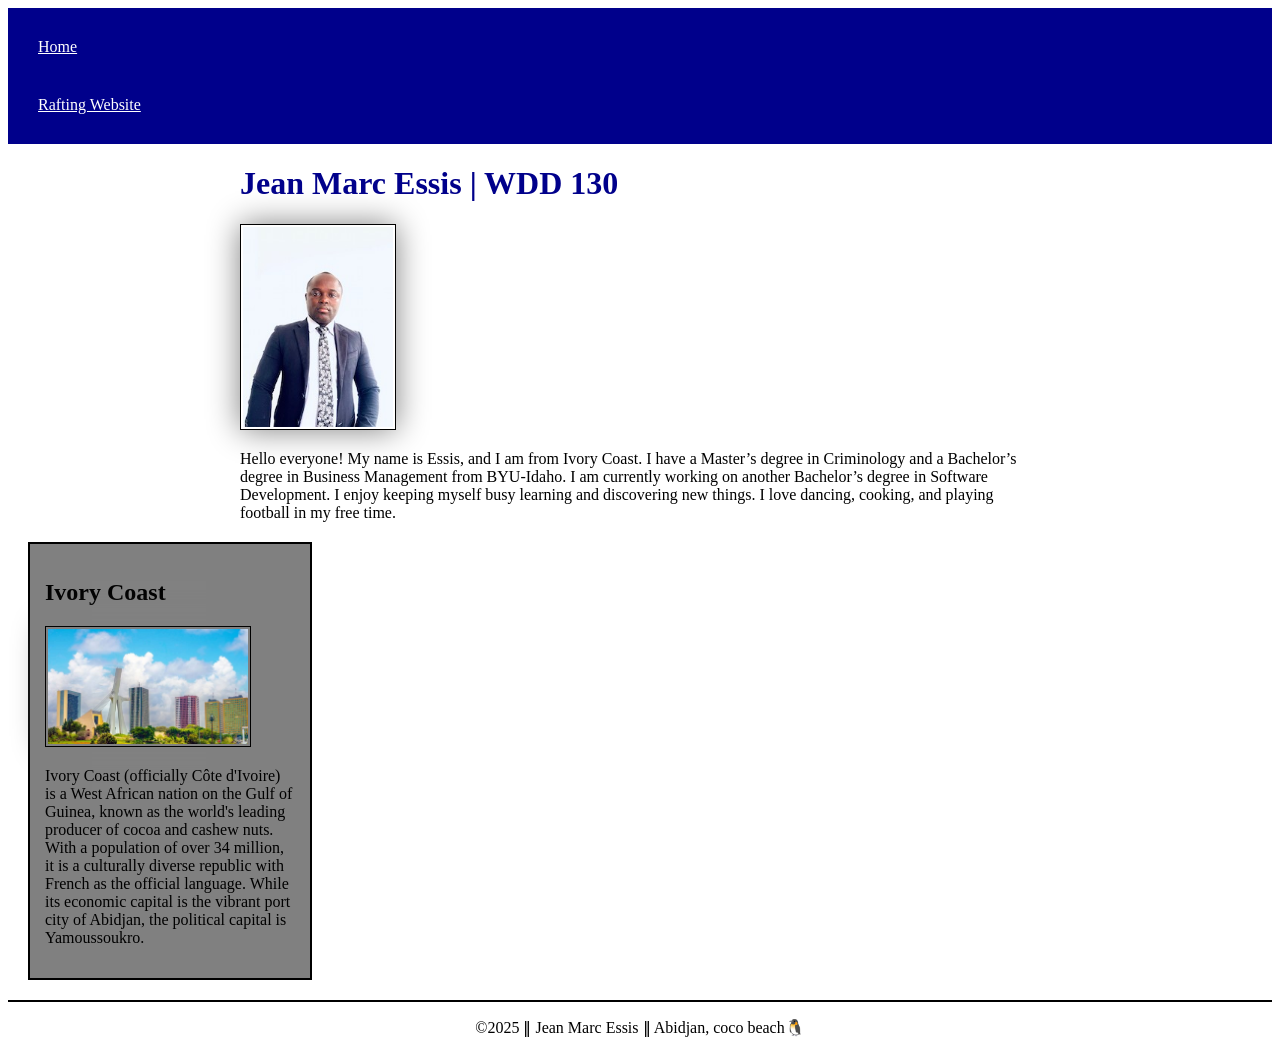
<file: index.html>
<!DOCTYPE html>
<html lang="en">

<head>
    <meta charset="UTF-8">
    <meta name="viewport" content="width=device-width, initial-scale=1.0">
    <title>Jean Marc Essis | WDD 130</title>
    <meta name="description"
      content="My first HTML page about me taking WDD130 class and learning Web Programing">
    <meta name="author" content="Jean Marc Essis">
    <link rel="stylesheet" href="styles/styles.css">
</head>

<body>
    <header>
        <nav>
            <a href="#">Home</a>
            <a href="wwr/">Rafting Website</a>
        </nav>
    </header>
    <main>
        <h1>Jean Marc Essis | WDD 130</h1>
        <img src="images/profile.jpg" alt="Jean Marc Essis.">
        <p>Hello everyone! My name is Essis, and I am from Ivory Coast. I have a
            Master’s degree in Criminology and a Bachelor’s degree in Business Management
            from BYU-Idaho. I am currently working on another Bachelor’s degree in Software
            Development. I enjoy keeping myself busy learning and discovering new things.
            I love dancing, cooking, and playing football in my free time.</p>
    </main>
    <aside>
        <h2>Ivory Coast</h2>
        <img src="images/abidjan.jpg" alt="Abidjan City.">
        <p>Ivory Coast (officially Côte d'Ivoire) is a West African nation on the Gulf of Guinea,
            known as the
            world's leading producer of cocoa and cashew nuts. With a population of over 34 million,
            it is a
            culturally diverse republic with French as the official language. While its economic
            capital is the
            vibrant port city of Abidjan, the political capital is Yamoussoukro.</p>
    </aside>
    <footer>
        <p>©2025 ‖ Jean Marc Essis ‖ Abidjan, coco beach🐧</p>
    </footer>
</body>

</html>
</file>
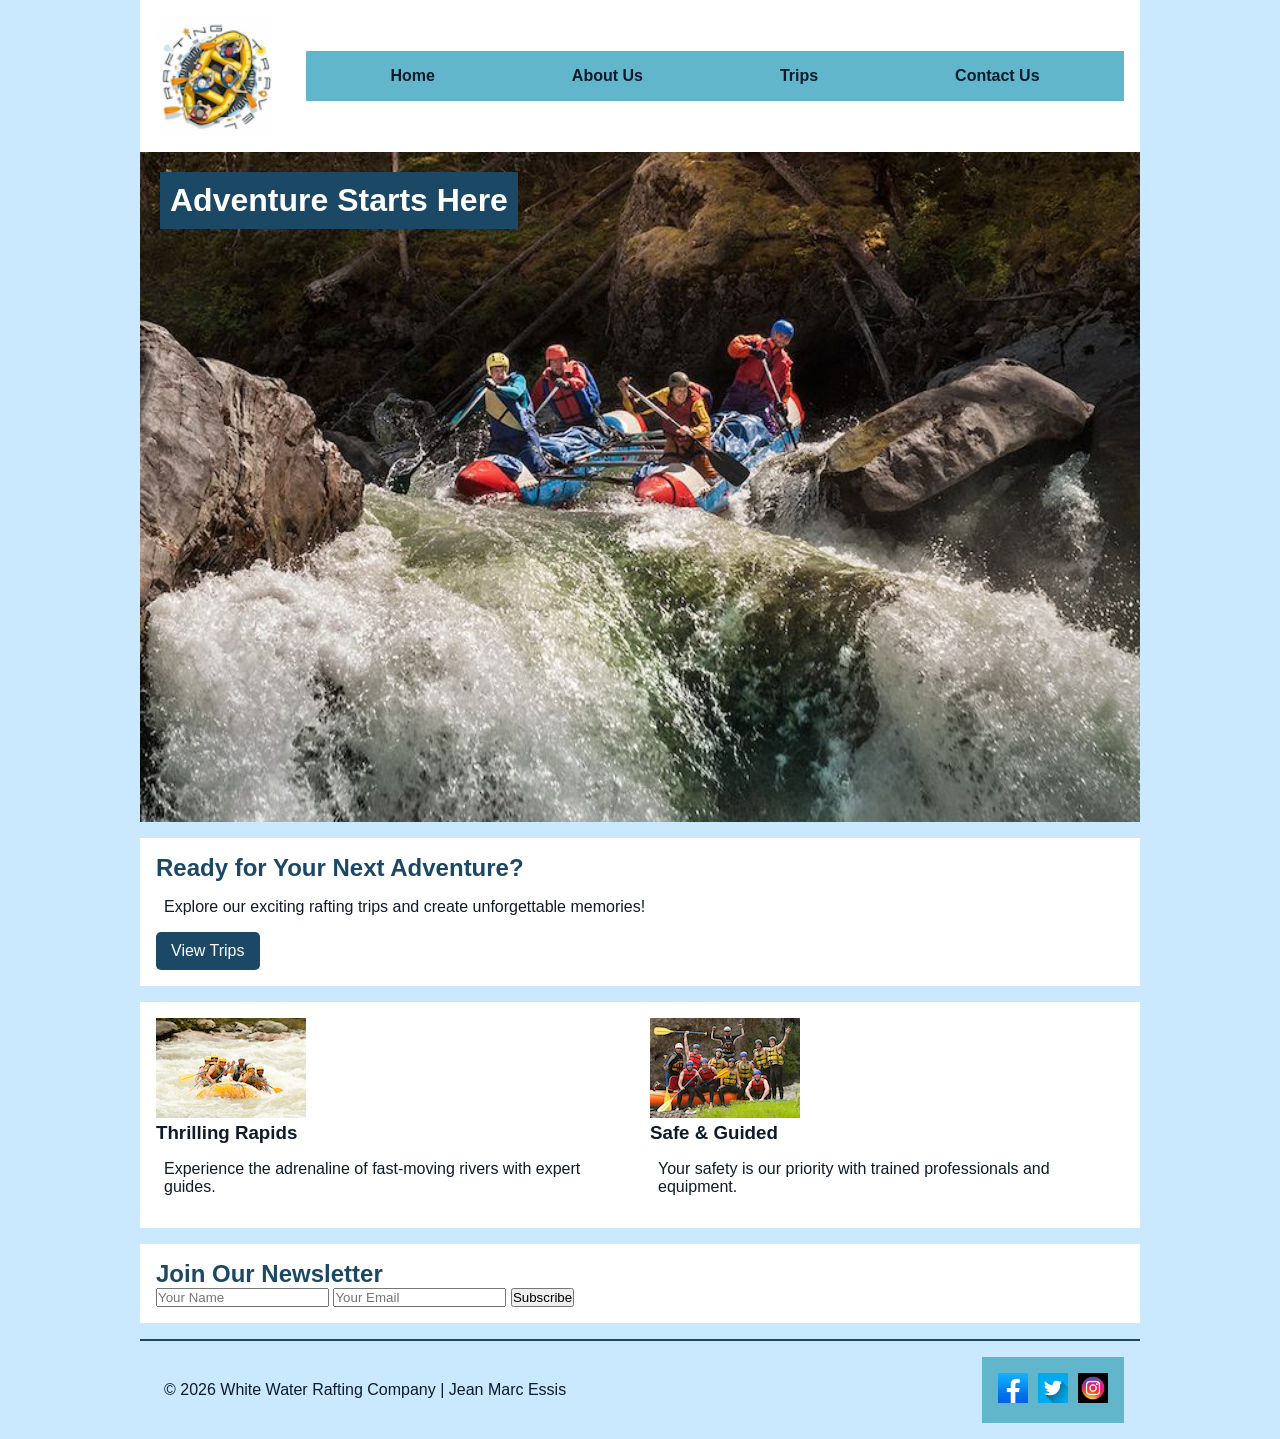
<file: wwr/index.html>
<!DOCTYPE html>
<html lang="en">

<head>
    <meta charset="UTF-8">
    <meta name="viewport" content="width=device-width, initial-scale=1.0">

    <meta name="description"
      content="Experience the best white water rafting adventures. Book your trip today!">
    <meta name="author" content="Jean Marc Essis">

    <title>Home - White Water Rafting</title>

    <link rel="stylesheet" href="styles/rafting.css">
</head>

<body>

    <header>
        <img src="images/rafting.jpg" alt="White Water Rafting Company Logo">
        <nav>
            <a href="index.html">Home</a>
            <a href="about.html">About Us</a>
            <a href="trips.html">Trips</a>
            <a href="contact.html">Contact Us</a>
        </nav>
    </header>

    <main>

        <!-- HERO -->
        <div class="hero">
            <img src="images/pic.jpg" alt="Rafting Adventure">
            <h1>Adventure Starts Here</h1>
        </div>

        <!-- CTA -->
        <section class="cta">
            <h2>Ready for Your Next Adventure?</h2>
            <p>Explore our exciting rafting trips and create unforgettable memories!</p>
            <a href="trips.html" class="btn">View Trips</a>
        </section>

        <!-- GRID CONTENT -->
        <section class="home-grid">
            <div>
                <img src="images/rafting1.jpg" alt="Exciting Rapids">
                <h3>Thrilling Rapids</h3>
                <p>Experience the adrenaline of fast-moving rivers with expert guides.</p>
            </div>

            <div>
                <img src="images/rafting2.jpg" alt="Safe Adventure">
                <h3>Safe & Guided</h3>
                <p>Your safety is our priority with trained professionals and equipment.</p>
            </div>
        </section>

        <!-- NEWSLETTER -->
        <section class="newsletter">
            <h2>Join Our Newsletter</h2>
            <form>
                <input type="text" name="name" placeholder="Your Name" required>
                <input type="email" name="email" placeholder="Your Email" required>
                <button type="submit">Subscribe</button>
            </form>
        </section>

    </main>

    <footer>
        <p>&copy; 2026 White Water Rafting Company | Jean Marc Essis</p>

        <nav class="socialmedia">
            <a href="#"><img src="images/facebook.jpg" alt="Facebook"></a>
            <a href="#"><img src="images/twitter.jpg" alt="Twitter"></a>
            <a href="#"><img src="images/instagram.jpg" alt="Instagram"></a>
        </nav>
    </footer>

</body>

</html>
</file>
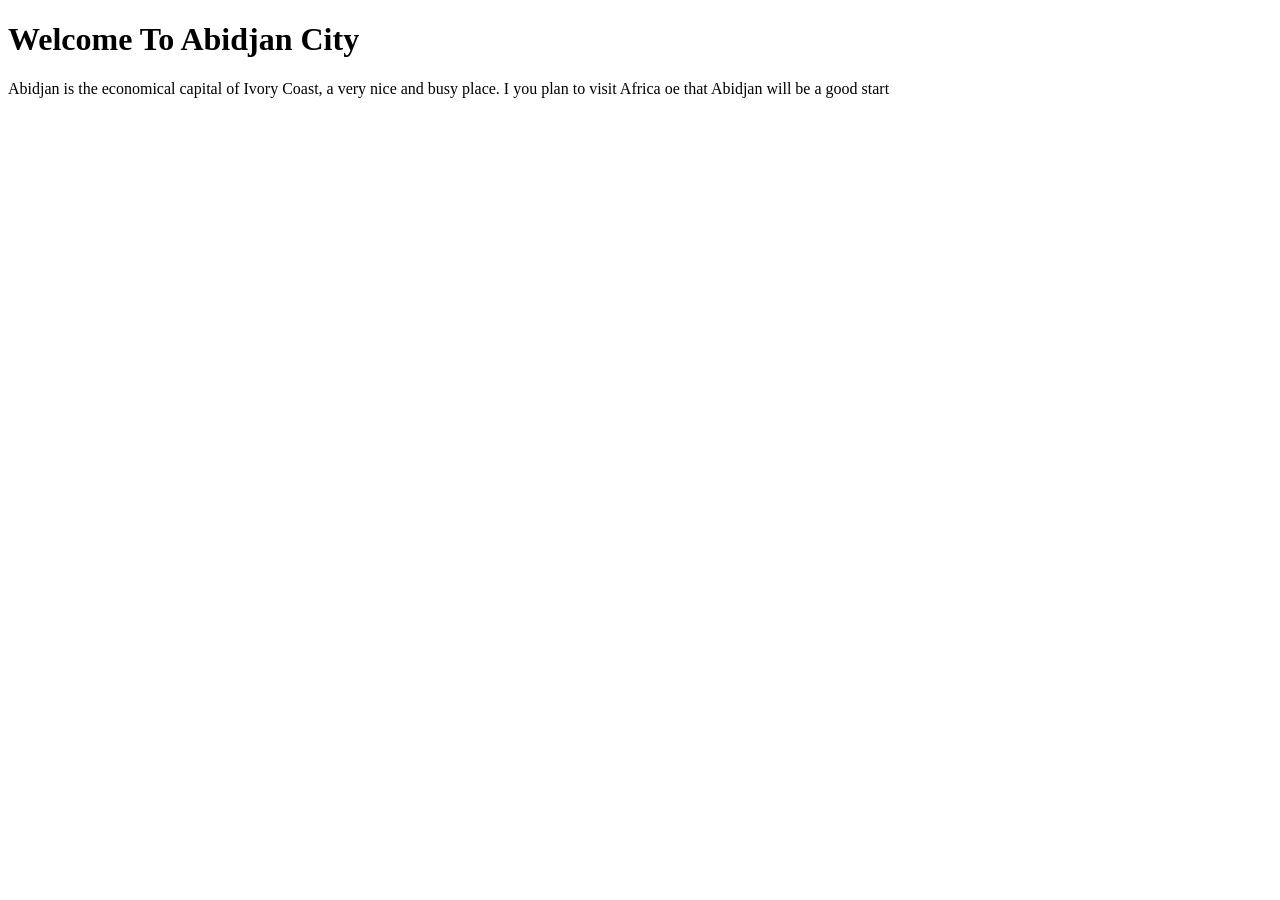
<file: week01/favorite-city.html>
<!DOCTYPE html>
<html lang="en">

<head>
    <meta charset="UTF-8">
    <meta name="viewport" content="width=device-width, initial-scale=1.0">
    <title>My Lovely Home</title>
</head>

<body>
    <h1>Welcome To Abidjan City</h1>
    <p>Abidjan is the economical capital of Ivory Coast, a very nice and busy place. I you plan to
        visit Africa oe that Abidjan will be a good start</p>
</body>

</html>
</file>
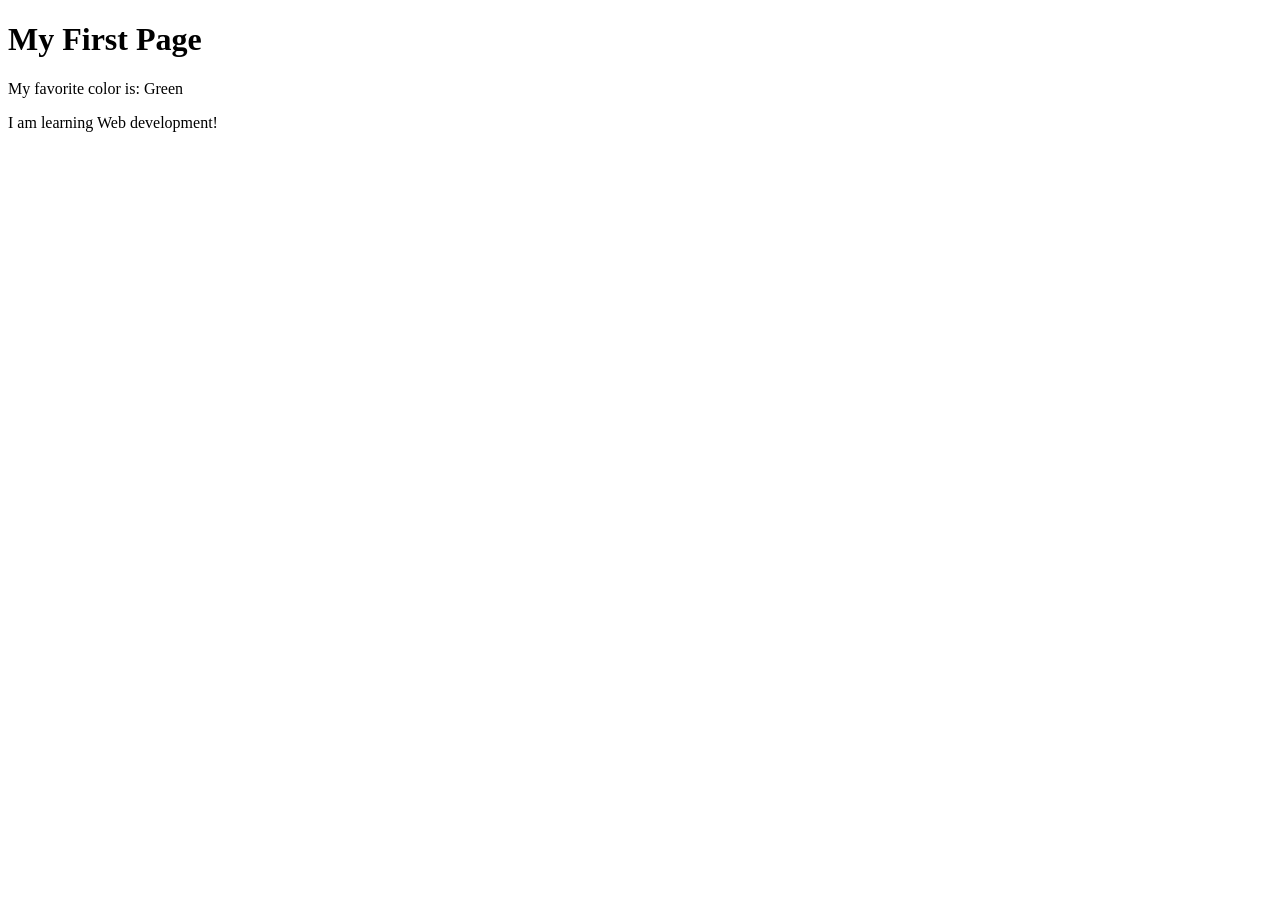
<file: week01/first-page.html>
<!DOCTYPE html>
<html lang="en">

<head>
    <meta charset="UTF-8">
    <meta name="viewport" content="width=device-width, initial-scale=1.0">
    <title>My First Page</title>
</head>

<body>
    <h1>My First Page</h1>
    <p>My favorite color is: Green</p>
    <p>I am learning Web development!</p>
</body>

</html>
</file>
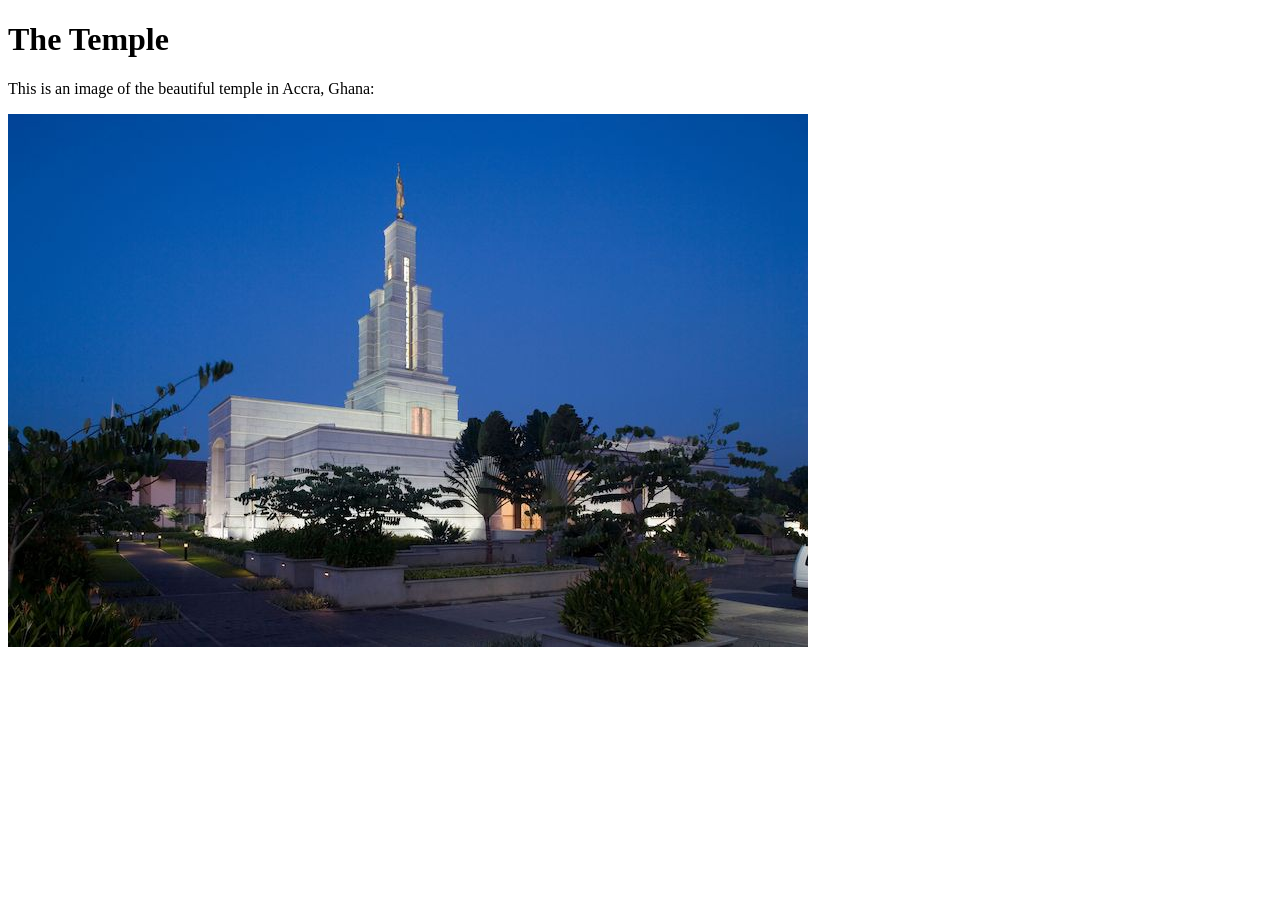
<file: week01/images-solution.html>
<!DOCTYPE html>
<html lang="en">
<head>
    <meta charset="UTF-8">
    <meta name="viewport" content="width=device-width, initial-scale=1.0">
    <title>Temple Image</title>
</head>
<body>
    <h1>The Temple</h1>
    <p>This is an image of the beautiful temple in Accra, Ghana:</p>
    <img src="images/temple-small.jpg" alt="The Accra Ghana Temple">
    
</body>
</html>
</file>
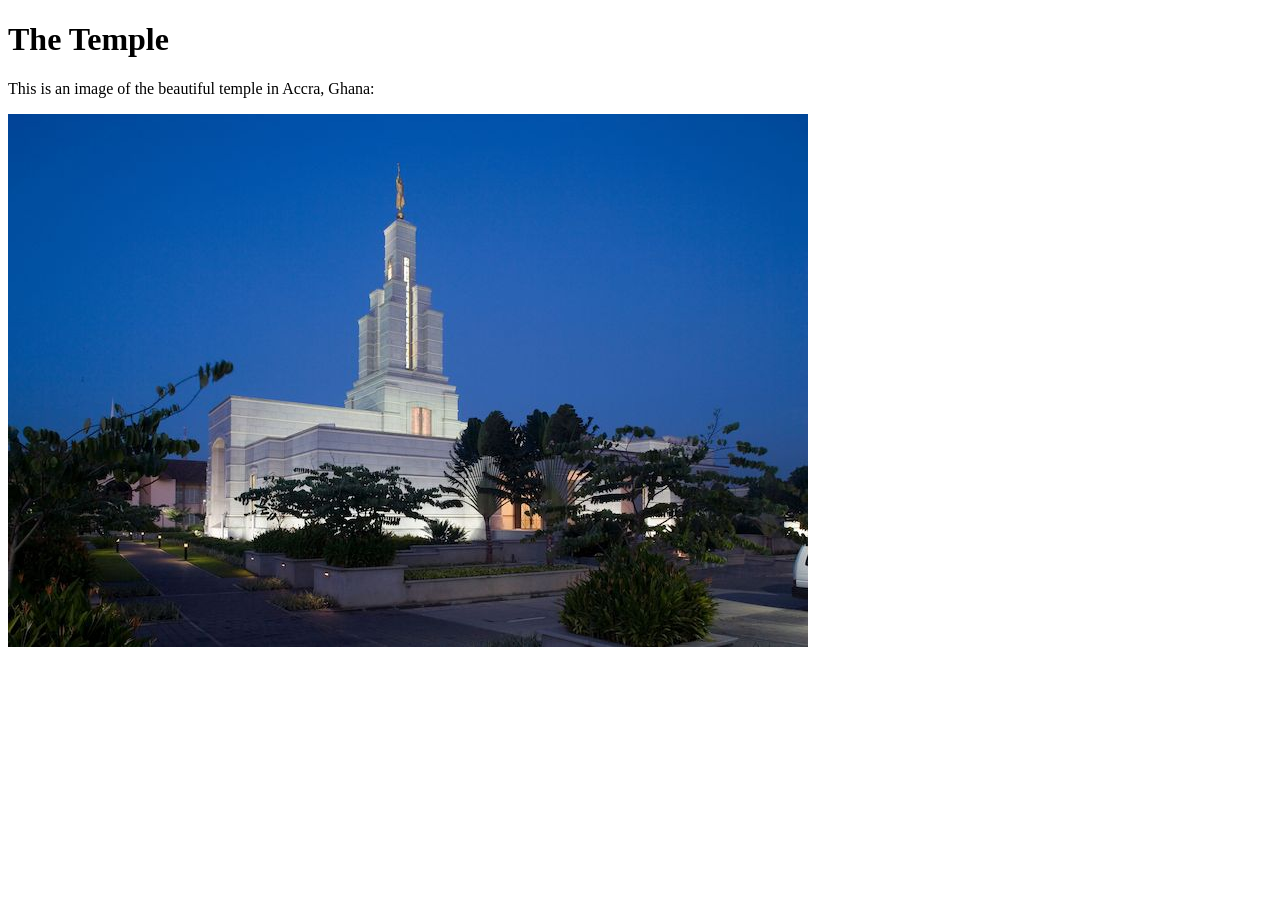
<file: week01/images.html>
<!DOCTYPE html>
<html lang="en">

<head>
    <meta charset="UTF-8">
    <meta name="viewport" content="width=device-width, initial-scale=1.0">
    <title>Temple Image</title>
</head>

<body>
    <h1>The Temple</h1>
    <p>This is an image of the beautiful temple in Accra, Ghana:</p>
    <img src="images/temple-small.jpg" alt="The Accra Ghana Temple">

</body>

</html>
</file>
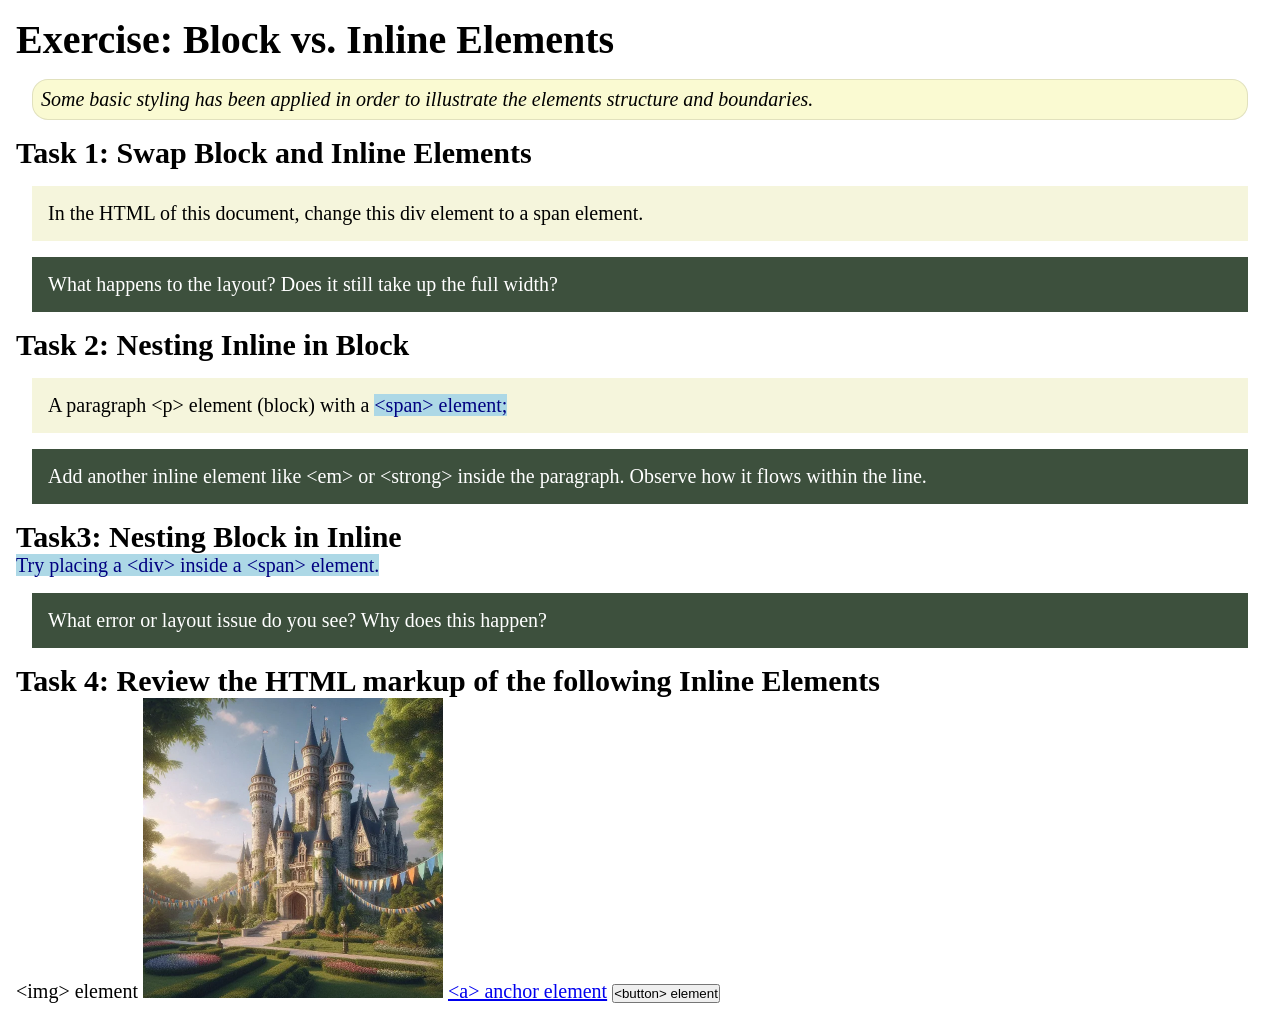
<file: week02/block-vs-inline.html>
<!DOCTYPE html>
<html lang="en">

<head>
    <meta charset="UTF-8">
    <meta name="viewport" content="width=device-width, initial-scale=1.0">
    <title>Exercise: Block vs. Inline Elements</title>
    <link rel="stylesheet" href="styles/block-vs-inline.css">
</head>

<body>
    <main>
        <h1>Exercise: Block vs. Inline Elements</h1>
        <p class="note">Some basic styling has been applied in order to illustrate the elements structure and
            boundaries.</p>

        <h2>Task 1: Swap Block and Inline Elements</h2>
        <div>In the HTML of this document, change this div element to a span element.</div>

        <p class="question">What happens to the layout? Does it still take up the full width?</p>

        <h2>Task 2: Nesting Inline in Block</h2>
        <p>A paragraph &lt;p&gt; element (block) with a <span>&lt;span&gt; element;</span></p>
        <p class="question">Add another inline element like &lt;em&gt; or &lt;strong&gt; inside the paragraph. Observe
            how it flows within the line.</p>

        <h2>Task3: Nesting Block in Inline</h2>
        <span>Try placing a &lt;div&gt; inside a &lt;span&gt; element.</span>
            <p class="question">What error or layout issue do you see? Why does this happen?</p>


            <h2>Task 4: Review the HTML markup of the following Inline Elements</h2>
        &lt;img&gt; element
        <img src="images/castle.webp" alt="placeholder image (images are inline)" width="300" height="300">
        <a href="https://churchofjesuschrist.org">&lt;a&gt; anchor element</a>
        <button type="button">&lt;button&gt; element</button>
    </main>
</body>

</html>
</file>
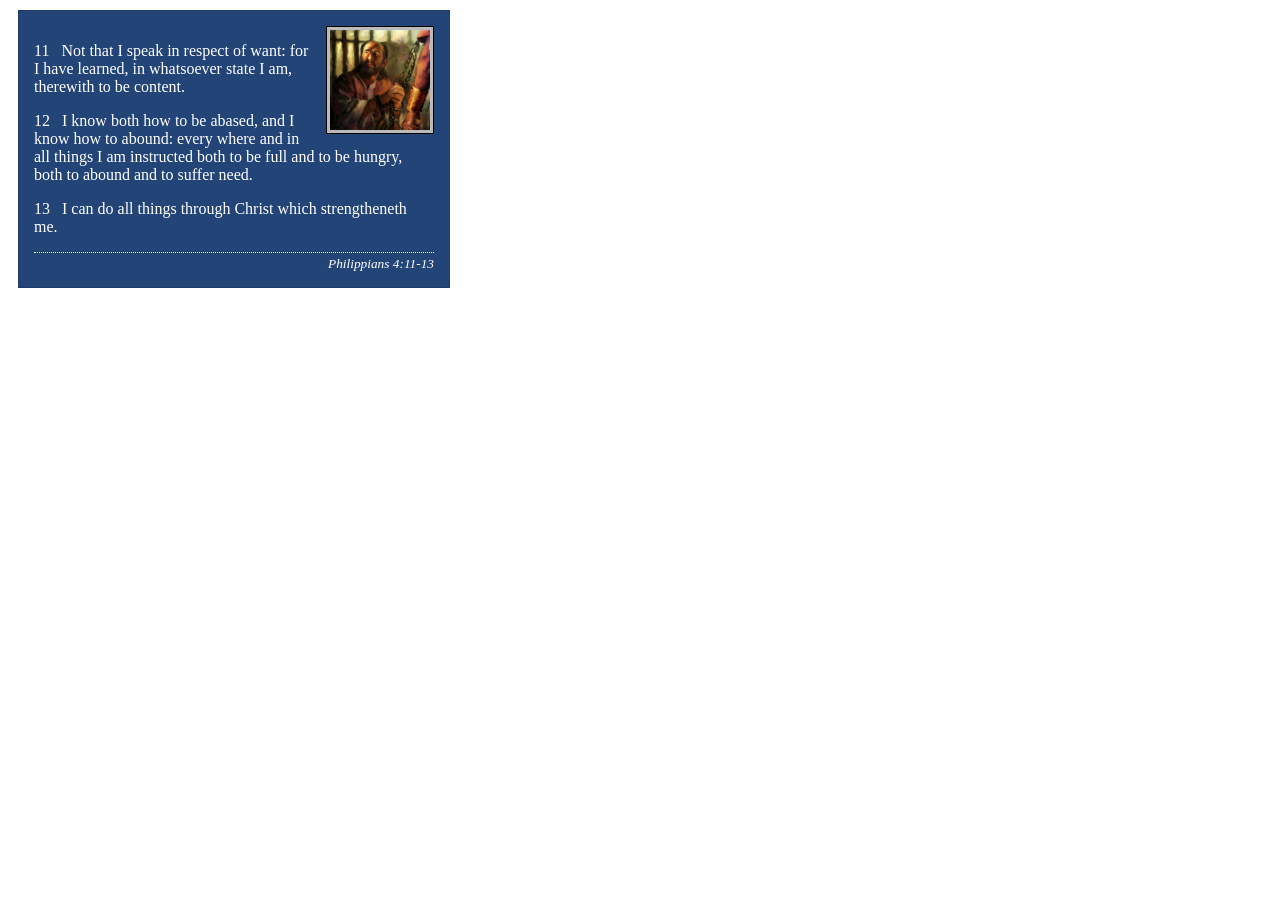
<file: week02/box-model-solution.html>
<!DOCTYPE html>
<html lang="en">
<head>
    <meta charset="UTF-8">
    <meta name="viewport" content="width=device-width, initial-scale=1.0">
    <title>Box Model Activity</title>
    <link rel="stylesheet" href="styles/box-model-solution.css">
</head>
<body>
    <main>
        <div class="callout">
            <img src="images/apostle-paul-imprisoned.webp" alt="Paul the Apostle - Imprisoned in Rome" width="200" height="200">
            <blockquote>
                <p>11 &nbsp; Not that I speak in respect of want: for I have learned, in whatsoever state I am, therewith to be content.</p>
                <p>12 &nbsp; I know both how to be abased, and I know how to abound: every where and in all things I am instructed both to be full and to be hungry, both to abound and to suffer need.</p>
                <p>13 &nbsp; I can do all things through Christ which strengtheneth me.</p>
            </blockquote>
            <cite>Philippians 4:11-13</cite>
        </div>
    </main>
</body>
</html>
</file>
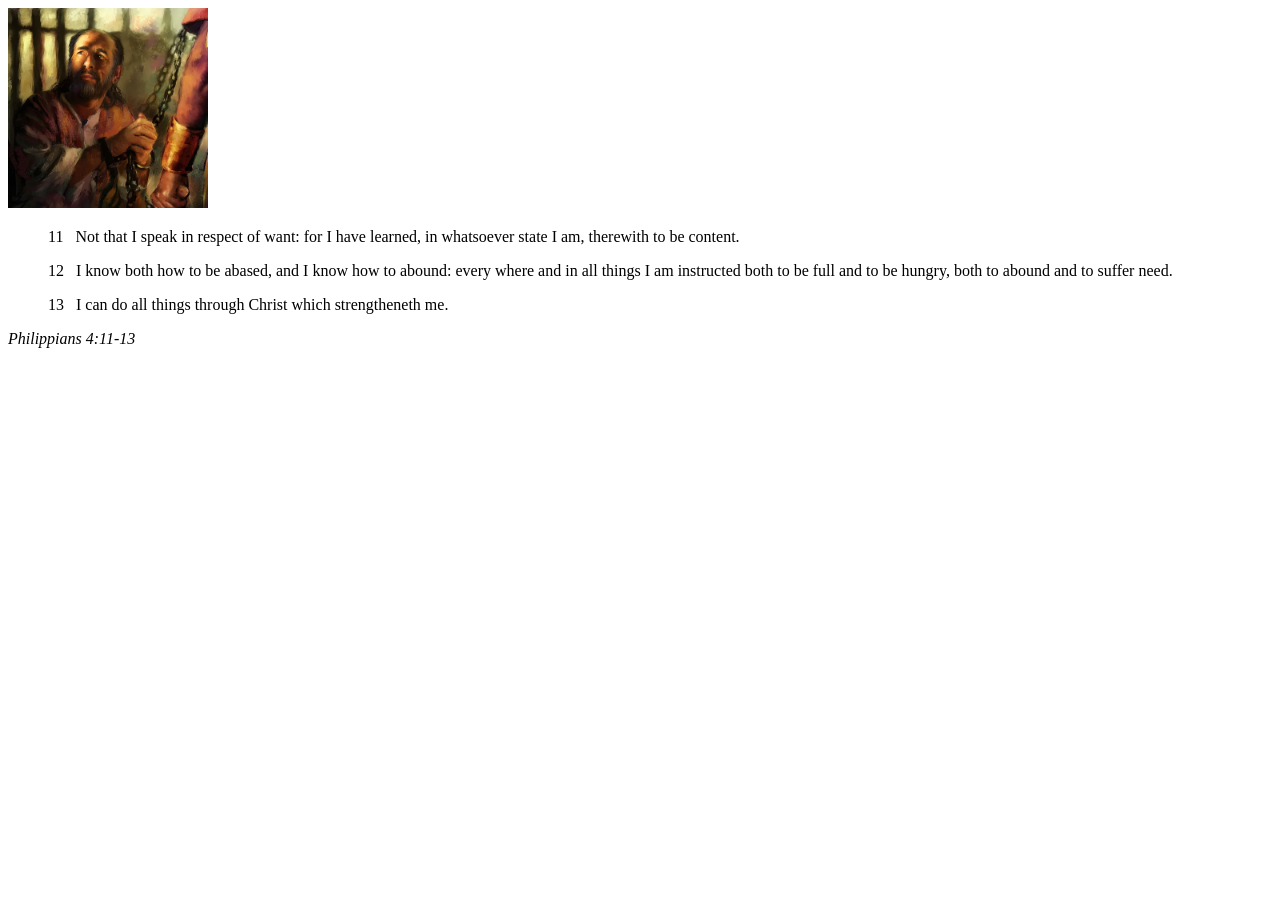
<file: week02/box-model.html>
<!DOCTYPE html>
<html lang="en">

<head>
    <meta charset="UTF-8">
    <meta name="viewport" content="width=device-width, initial-scale=1.0">
    <title>Box Model Activity</title>
    <link rel="stylesheet" href="styles/box-model.css">
</head>

<body>
    <main>
        <div class=" callout">
            <img src="images/apostle-paul-imprisoned.webp"
              alt="Paul the Apostle - Imprisoned in Rome" width="200" height="200">
            <blockquote>
                <p>11 &nbsp; Not that I speak in respect of want: for I have learned, in whatsoever
                    state I am, therewith to be content.</p>
                <p>12 &nbsp; I know both how to be abased, and I know how to abound: every where and
                    in all things I am instructed both to be full and to be hungry, both to abound
                    and to suffer need.</p>
                <p>13 &nbsp; I can do all things through Christ which strengtheneth me.</p>
            </blockquote>
            <cite>Philippians 4:11-13</cite>
        </div>
    </main>
</body>

</html>
</file>
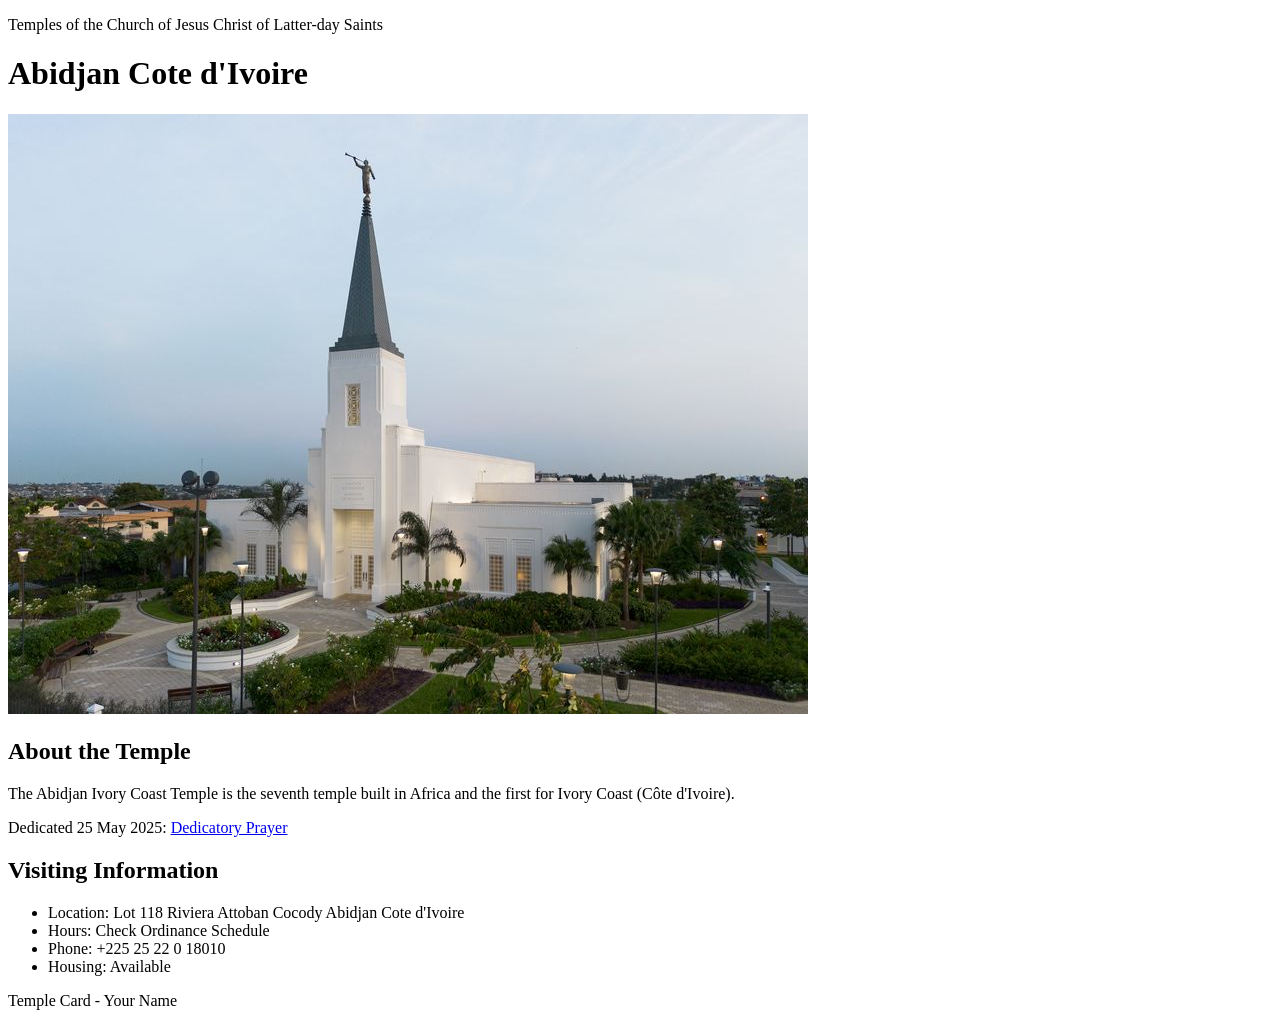
<file: week02/temple.html>
<!DOCTYPE html>
<html lang="en">

<head>
    <meta charset="UTF-8">
    <meta name="viewport" content="width=device-width, initial-scale=1.0">
    <title>Temple Card - Abidjan Cote d'Ivoire</title>
</head>

<body>
    <header>
        <p>Temples of the Church of Jesus Christ of Latter-day Saints</p>
    </header>
    <main>
        <h1>Abidjan Cote d'Ivoire</h1>
        <picture>
            <img src="images/abidjan-ivory-coast.jpeg" alt="Abidjan Cote d'Ivoire Temple">
        </picture>
        <section>
            <h2>About the Temple</h2>
            <p>The Abidjan Ivory Coast Temple is the seventh temple built in Africa and the first for Ivory Coast (Côte
                d'Ivoire).</p>
            <p>Dedicated 25 May 2025: <a
                    href="https://www.churchofjesuschrist.org/temples/dedicatory-prayer/abidjan-ivory-coast-temple/2025-05-25?lang=eng"
                    target="_blank" rel="noopener noreferrer">Dedicatory Prayer</a></p>
        </section>
        <section>
            <h2>Visiting Information</h2>
            <ul>
                <li>Location: Lot 118 Riviera Attoban Cocody Abidjan Cote d'Ivoire</li>
                <li>Hours: Check Ordinance Schedule</li>
                <li>Phone: +225 25 22 0 18010</li>
                <li>Housing: Available</li>
            </ul>
        </section>
    </main>
    <footer>
        <p>Temple Card - Your Name</p>
    </footer>
</body>

</html>
</file>
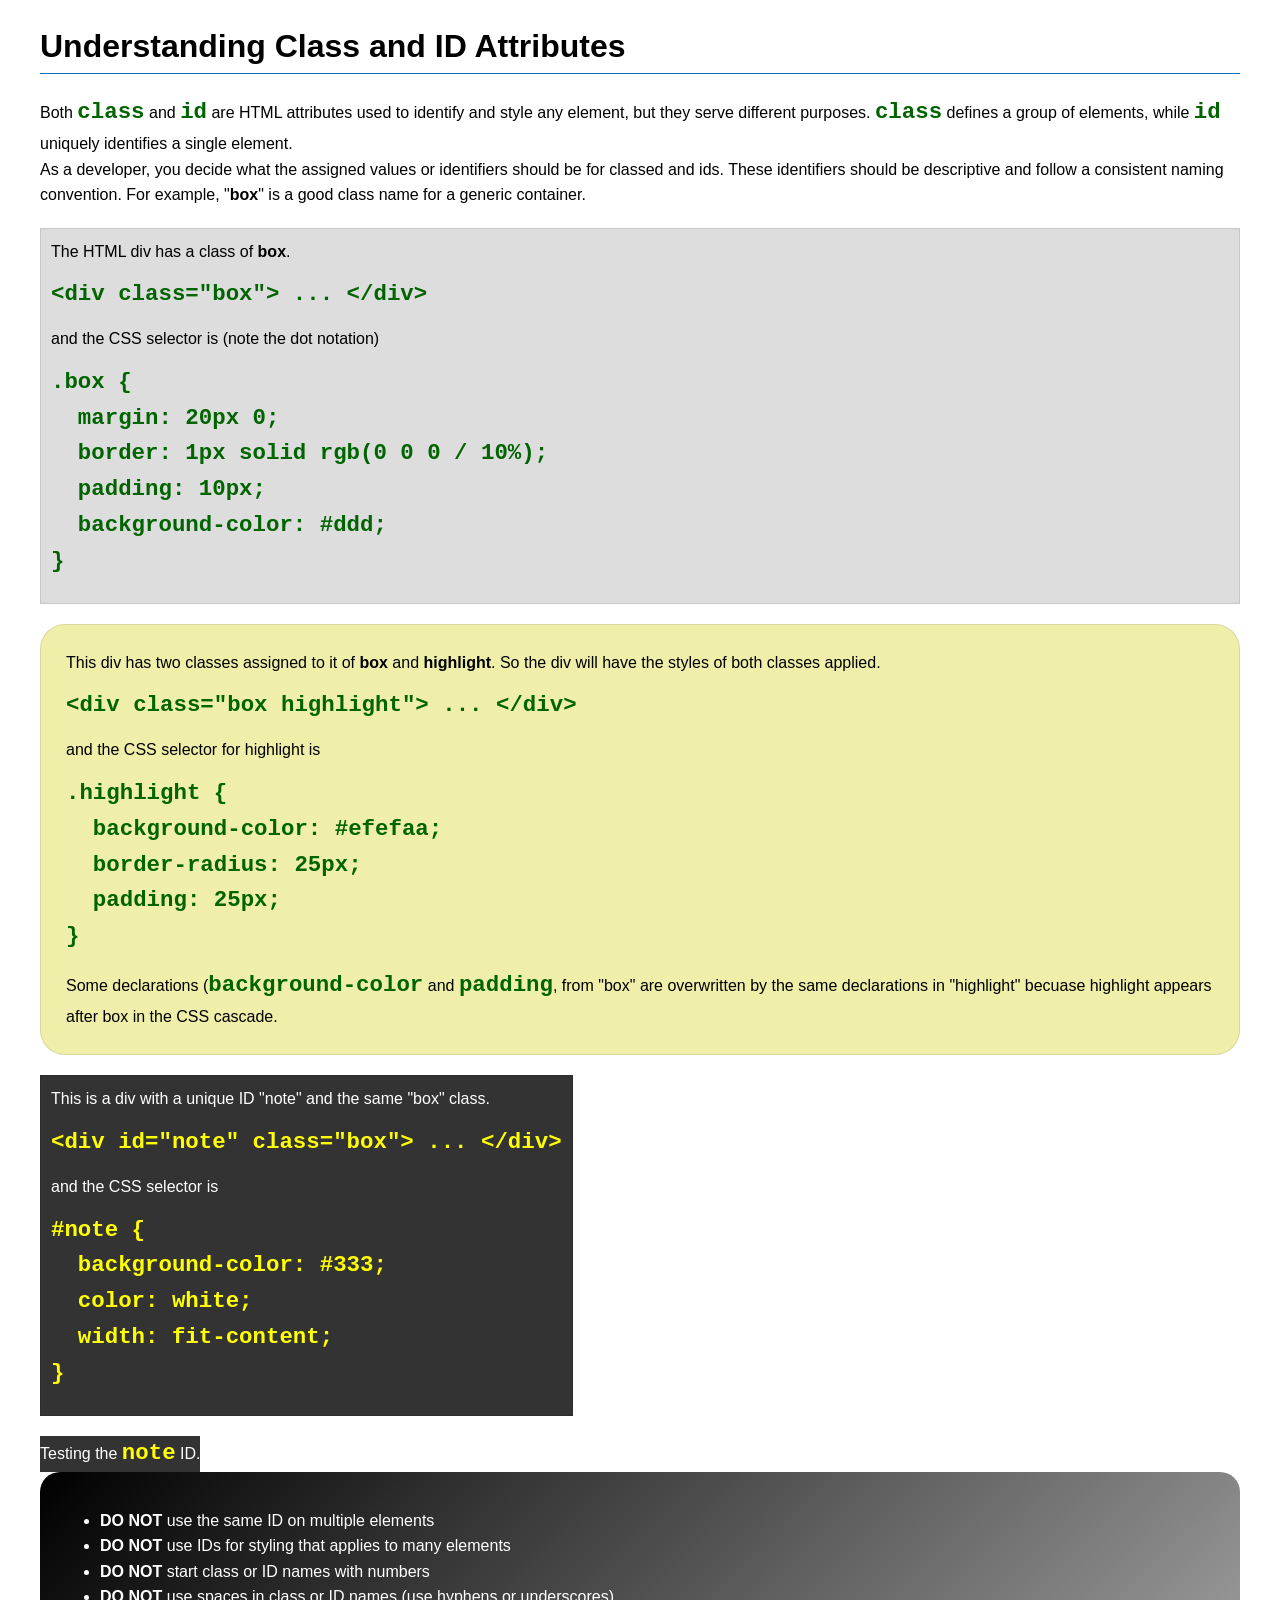
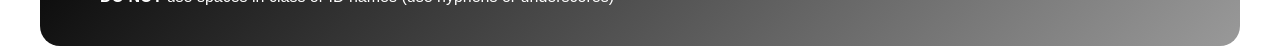
<file: week03/class-and-id.html>
<!DOCTYPE html>
<html lang="en">

<head>
    <meta charset="UTF-8">
    <meta name="viewport" content="width=device-width, initial-scale=1.0">
    <title>Class vs ID Attributes</title>
    <link rel="stylesheet" href="styles/class-and-id.css">
</head>

<body>
    <h1>Understanding Class and ID Attributes</h1>
    <p>Both <code>class</code> and <code>id</code> are HTML attributes used to identify and style
        any element, but they
        serve different purposes. <code>class</code> defines a group of elements, while
        <code>id</code> uniquely
        identifies a single element.</p>
    <p>As a developer, you decide what the assigned values or identifiers should be for classed and
        ids. These
        identifiers should be
        descriptive and follow a consistent naming convention. For example, "<strong>box</strong>"
        is a good class name
        for a generic container.</p>
    <div class="box">
        <p>The HTML div has a class of <strong>box</strong>.</p>
        <pre><code class="html">&lt;div class="box"&gt; ... &lt;/div&gt;</code></pre>
        and the CSS selector is (note the dot notation)
        <pre><code class="css">.box {
  margin: 20px 0;
  border: 1px solid rgb(0 0 0 / 10%);
  padding: 10px;
  background-color: #ddd; 
}</code></pre>
    </div>

    <div class="box highlight">
        <p>This div has two classes assigned to it of <strong>box</strong> and
            <strong>highlight</strong>. So the div
            will have the styles of both classes applied.</p>
        <pre><code class="html">&lt;div class="box highlight"&gt; ... &lt;/div&gt;</code></pre>
        and the CSS selector for highlight is
        <pre><code class="css">.highlight {
  background-color: #efefaa;
  border-radius: 25px;
  padding: 25px;
}</code></pre>
        <p>Some declarations (<code>background-color</code> and <code>padding</code>, from "box" are
            overwritten by the same declarations in "highlight" becuase highlight appears after box
            in the CSS cascade.</p>
    </div>

    <div id="note" class="box">
        <p>This is a div with a unique ID "note" and the same "box" class.</p>
        <pre><code class="html">&lt;div id="note" class="box"&gt; ... &lt;/div&gt;</code></pre>
        and the CSS selector is
        <pre><code class="css">#note {
  background-color: #333;
  color: white;
  width: fit-content;
}</code></pre>
    </div>

    <div id="note">
        <p>Testing the <code>note</code> ID.</p>
    </div>

    <section id="best-practice">
        <ul>
            <li><strong>DO NOT</strong> use the same ID on multiple elements</li>
            <li><strong>DO NOT</strong> use IDs for styling that applies to many elements</li>
            <li><strong>DO NOT</strong> start class or ID names with numbers</li>
            <li><strong>DO NOT</strong> use spaces in class or ID names (use hyphens or underscores)
            </li>
        </ul>
    </section>


</body>

</html>
</file>
<file: styles/styles.css>
nav {
    background-color: darkblue;
    padding: 10px;
}

nav a {
    color: white;
    display: block;
    padding: 20px;
}

h1 {
    color: darkblue;
}

img {
    width: 150px;
    height: auto;
    border: 1px solid black;
    padding: 2px;
    box-shadow: 0 0 30px gray;
}

p {
    padding: 0;
}

main {
    max-width: 800px;
    margin: 0 auto;
}

aside {
    width: 250px;
    margin: 20px;
    border: 2px solid black;
    padding: 15px;
    background-color: gray;
}

aside img {
    width: 200px;
    height: auto;
}

main img {
    width: 150px;
    height: auto;
    border: 1px solid black;
    padding: 2px;
    box-shadow: 0 0 30px gray;
}

footer {
    margin-top: 20px;
    border-top: 2px solid black;
    text-align: center;

}
</file>
<file: wwr/styles/rafting.css>
:root {
    --primary-color: #1b4965;
    --secondary-color: #62b6cb;
    --accent-color: #cae9ff;
    --text-color: #0d1b2a;

    --heading-font: Arial, sans-serif;
    --body-font: Verdana, sans-serif;
}

* {
    margin: 0;
    padding: 0;
    box-sizing: border-box;
}

body {
    font-family: var(--body-font);
    color: var(--text-color);
    background-color: var(--accent-color);
}

/* ---------------- HEADER (GRID) ---------------- */
header {
    display: grid;
    grid-template-columns: 150px 1fr;
    align-items: center;
    padding: 1rem;
    background-color: white;
}

header img {
    width: 120px;
    height: auto;
}

/* ---------------- NAV (FLEX) ---------------- */
nav {
    display: flex;
    justify-content: space-around;
    align-items: center;
    padding: 1rem;
    background-color: var(--secondary-color);
}

nav a {
    text-decoration: none;
    color: var(--text-color);
    font-weight: bold;
}

/* ---------------- GENERAL LAYOUT ---------------- */
header,
main,
footer {
    max-width: 1000px;
    margin: 0 auto;
}

h1,
h2 {
    font-family: var(--heading-font);
    color: var(--primary-color);
}

p {
    padding: 0.5rem;
    margin: 0.5rem 0;
}

section {
    padding: 1rem;
    margin: 1rem 0;
    background-color: white;
}

article {
    padding: 1rem;
}

/* ---------------- HERO ---------------- */
.hero {
    position: relative;
}

.hero img {
    display: block;
    width: 100%;
    height: auto;
}

.hero h1 {
    position: absolute;
    top: 20px;
    left: 20px;
    color: white;
    background-color: var(--primary-color);
    padding: 10px;
}

.hero article {
    position: absolute;
    bottom: 20px;
    left: 20px;
    background-color: var(--accent-color);
    padding: 15px;
    max-width: 500px;
}

.hero article img {
    float: right;
    width: 120px;
    margin-left: 10px;
}

/* ---------------- HISTORY (GRID LAYOUT) ---------------- */
.history-grid {
    display: grid;
    grid-template-columns: 1fr 1fr 1fr;
    gap: 20px;
    align-items: center;
}

.history-grid img {
    width: 100%;
    height: auto;
}

/* ---------------- ADVENTURES (FLEX WITH FIGURES) ---------------- */
.adventures {
    display: flex;
    justify-content: space-between;
    gap: 10px;
}

.adventures figure {
    flex: 1;
    text-align: center;
}

.adventures img {
    width: 100%;
    height: auto;
    border-radius: 8px;
}

.adventures figcaption {
    margin-top: 5px;
    font-size: 0.9rem;
}

/* ---------------- FOOTER ---------------- */
footer {
    display: flex;
    justify-content: space-between;
    align-items: center;
    padding: 1rem;
    margin-top: 1rem;
    border-top: 2px solid var(--primary-color);
}

.socialmedia {
    display: flex;
    gap: 10px;
}

.socialmedia img {
    width: 30px;
    height: auto;
}

.socialmedia a {
    text-decoration: none;
}

/* CONTACT PAGE GRID LAYOUT */
.contact-grid {
    display: grid;
    grid-template-columns: 1fr 1fr;
    gap: 20px;
}

.contact-grid .contactinfo {
    grid-column: 1;
}

.contact-grid .employees {
    grid-column: 2;
}

.contact-form {
    grid-column: span 2;
}

/* HOME GRID */
.home-grid {
    display: grid;
    grid-template-columns: 1fr 1fr;
    gap: 20px;
}

/* CTA BUTTON */
.btn {
    display: inline-block;
    background-color: var(--primary-color);
    color: white;
    padding: 10px 15px;
    text-decoration: none;
    border-radius: 5px;
}

/* TRIPS GRID */
.trip-grid {
    display: grid;
    grid-template-columns: repeat(3, 1fr);
    gap: 20px;
}

.trip img {
    width: 100%;
    border-radius: 8px;
}

/* TABLE */
table {
    width: 100%;
    border-collapse: collapse;
}

th,
td {
    border: 1px solid #ccc;
    padding: 10px;
    text-align: center;
}
</file>
<file: week02/styles/block-vs-inline.css>
* {
    margin: 0;
    padding: 0;
}

body {
    font-size: 20px;
    margin: 1rem;
}

p,
div {
    background-color: beige;
    margin: 1rem;
    padding: 1rem;
}

span {
    color: navy;
    background-color: lightblue;
}

code {
    margin: 0;
    padding: 0;
    color: green;
    font-size: 1.2rem;
}

.note {
    font-style: italic;
    background-color: lightgoldenrodyellow;
    border-radius: 1rem;
    border: 1px solid rgb(0 0 0 / 10%);
    margin: 1rem;
    padding: .5rem;
}

.question {
    background-color: #3d503d;
    color: #fff;
}
</file>
<file: week02/styles/box-model-solution.css>
.callout {
    max-width: 400px;
    margin: 10px;
    border: 1px solid rgba(0, 0, 0, .1);
    padding: 15px;
    background-color: #247;
    color: #fff;
}

.callout img {
    float: right;
    margin: 0 0 10px 15px;
    border: 1px solid #000;
    padding: 3px;
    background-color: #bbb;
    width: 100px;
    height: auto;

}

blockquote {
    margin: 0;
}

cite {
    display: block;
    border-top: 1px dotted #fff;
    padding-top: 3px;
    text-align: right;
    font-size: smaller;
}
</file>
<file: week02/styles/box-model.css>
.callout {
	
}

.callout img {
	
}

blockquote {
	
}

cite {
	
}
</file>
<file: week03/styles/class-and-id.css>
body {
    font-family: Arial, sans-serif;
    line-height: 1.6;
    margin: 0;
    padding: 0 40px;
}

h1 {
    border-bottom: 1px solid rgb(0 110 182);
    padding-bottom: 0;
}



p {
    margin: 0;
}

code {
    color: darkgreen;
    font-weight: 700;
    font-size: 1.4rem;
}

/* Class examples - can be reused */

.box {
    margin: 20px 0;
    border: 1px solid rgb(0 0 0 / 10%);
    padding: 10px;
    background-color: #ddd; /* this is shorthand for #dddddd */
}

.highlight {
    background-color: #efefaa;
    border-radius: 25px;
    padding: 25px;
}

/* ID examples - should be unique */

#note {
    background-color: #333;
    color: white;
    width: fit-content;
}

#note code {
    color: yellow;
}

#best-practice {
    background: linear-gradient(135deg, #000 0%, #999 100%);
    color: white;
    border-radius: 20px;
    padding: 20px
}
</file>
